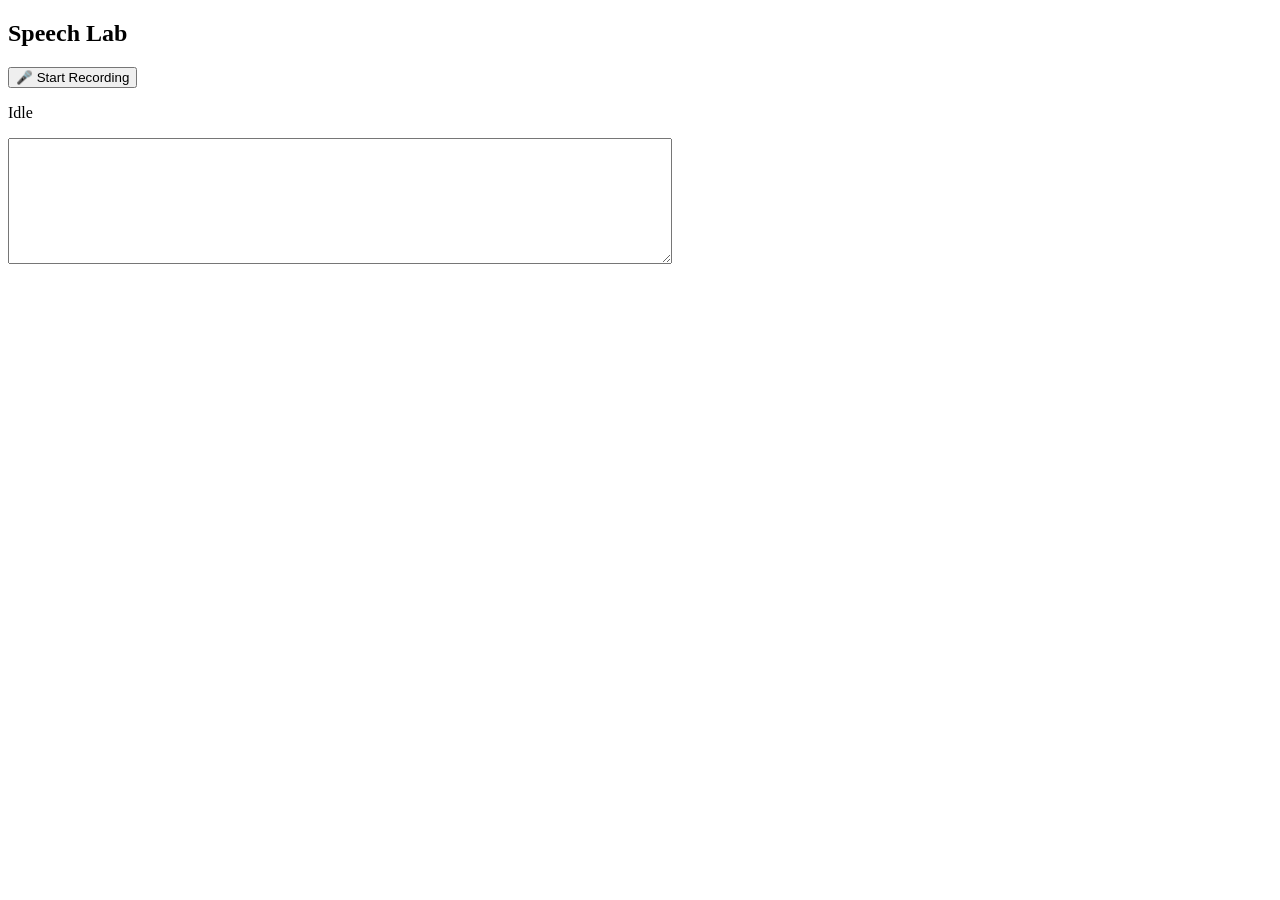
<file: lumin/speech_lab/templates/index.html>
<!DOCTYPE html>
<html>
<head>
    <title>Speech Lab</title>
</head>
<body>

<h2>Speech Lab</h2>

<button id="recordBtn">
    🎤 Start Recording
</button>

<p id="status">
    Idle
</p>

<textarea
    id="transcript"
    rows="8"
    cols="80">
</textarea>

<script>

let recorder;
let chunks = [];

const btn = document.getElementById("recordBtn");

btn.onclick = async () => {

    if (!recorder) {

        if (!navigator.mediaDevices || !navigator.mediaDevices.getUserMedia) {
            alert("Microphone API not available.");
            return;
        }

        const stream = await navigator.mediaDevices.getUserMedia({
            audio: true
        });

        recorder =
            new MediaRecorder(stream);

        recorder.ondataavailable = e => {
            chunks.push(e.data);
        };

        recorder.onstop = async () => {

            const blob =
                new Blob(chunks, {
                    type: "audio/webm"
                });

            chunks = [];

            const form =
                new FormData();

            form.append(
                "audio",
                blob,
                "recording.wav"
            );

            document.getElementById(
                "status"
            ).innerText =
                "Transcribing...";

            const response =
                await fetch(
                    "/transcribe",
                    {
                        method: "POST",
                        body: form
                    }
                );

            const result =
                await response.json();

            document.getElementById(
                "transcript"
            ).value =
                result.transcript;

            document.getElementById(
                "status"
            ).innerText =
                "Done";
        };

        recorder.start();

        btn.textContent =
            "⏹ Stop Recording";

        document.getElementById(
            "status"
        ).innerText =
            "Recording";

    } else {

        recorder.stop();
        recorder = null;

        btn.textContent =
            "🎤 Start Recording";
    }
};

</script>

</body>
</html>
</file>
